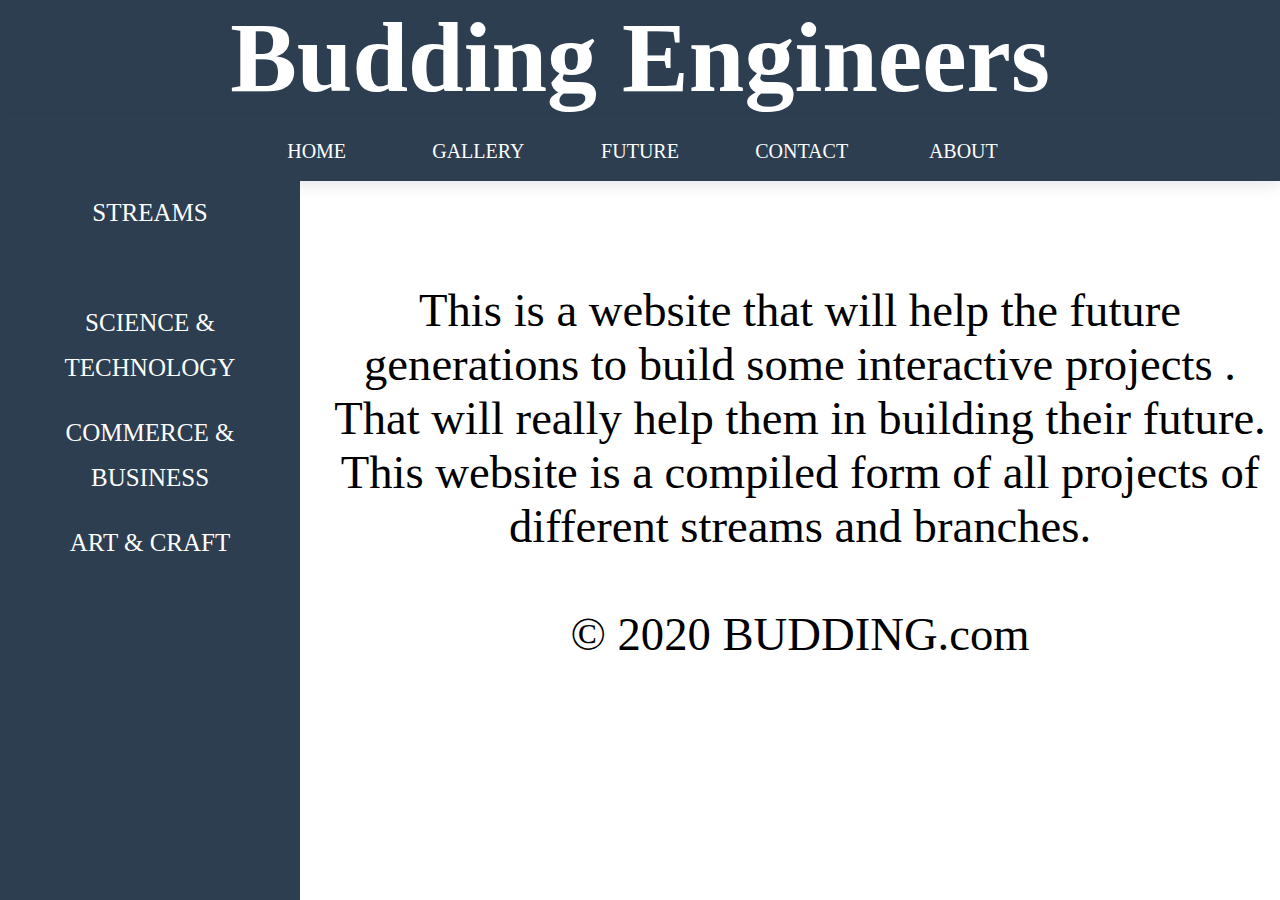
<file: index.html>
<!doctype html>
<html>
<link rel="stylesheet"
type="text/css"
href="BUDDINGstyle.css"
<head></head>
<body>
<h1 id="title" onclick="alert('Budding Engineers')";>
  Budding Engineers</h1>
<div class"drop">
<nav>
      <ul>
        <li><a href= "bhome.html">HOME</a></li>
          <li><a href="#">GALLERY</a></li>
            <li><a href="bfuture.html">FUTURE</a></li>
              <li><a href="#">CONTACT</a>
              <ul>
<li><a href="#">EMAIL</a></li>
<li><a href="#">TWITTER</a></li>
<li><a href="#">PHONE NO.</a></li>
</ul>
              </li>
              <li><a href="babout.html">ABOUT</a>
              <ul>
                   <li><a href="#">MISSION</a></li>
                   <li><a href="#">TEAM</a></li>
</ul>
              </li>
            </ul>
 </nav>
  </div>
        <br><br>
<p  class "indent" >This is a website that will help the future generations to build some interactive projects . That will really help them in building their future.
This website is a compiled form of all projects of different streams and branches. </p><br>
<p>&copy; 2020 BUDDING.com</p><br>
<br>

<div class="sidemenu">
<ul>
    <li>STREAMS</li>
  <li>SCIENCE & TECHNOLOGY <a onclick="bscience1.html"></li>
  <li>COMMERCE & BUSINESS</li>
  <li>ART & CRAFT</li>

</ul>
</div>
</p>
</div>
</body>
</html>
</file>
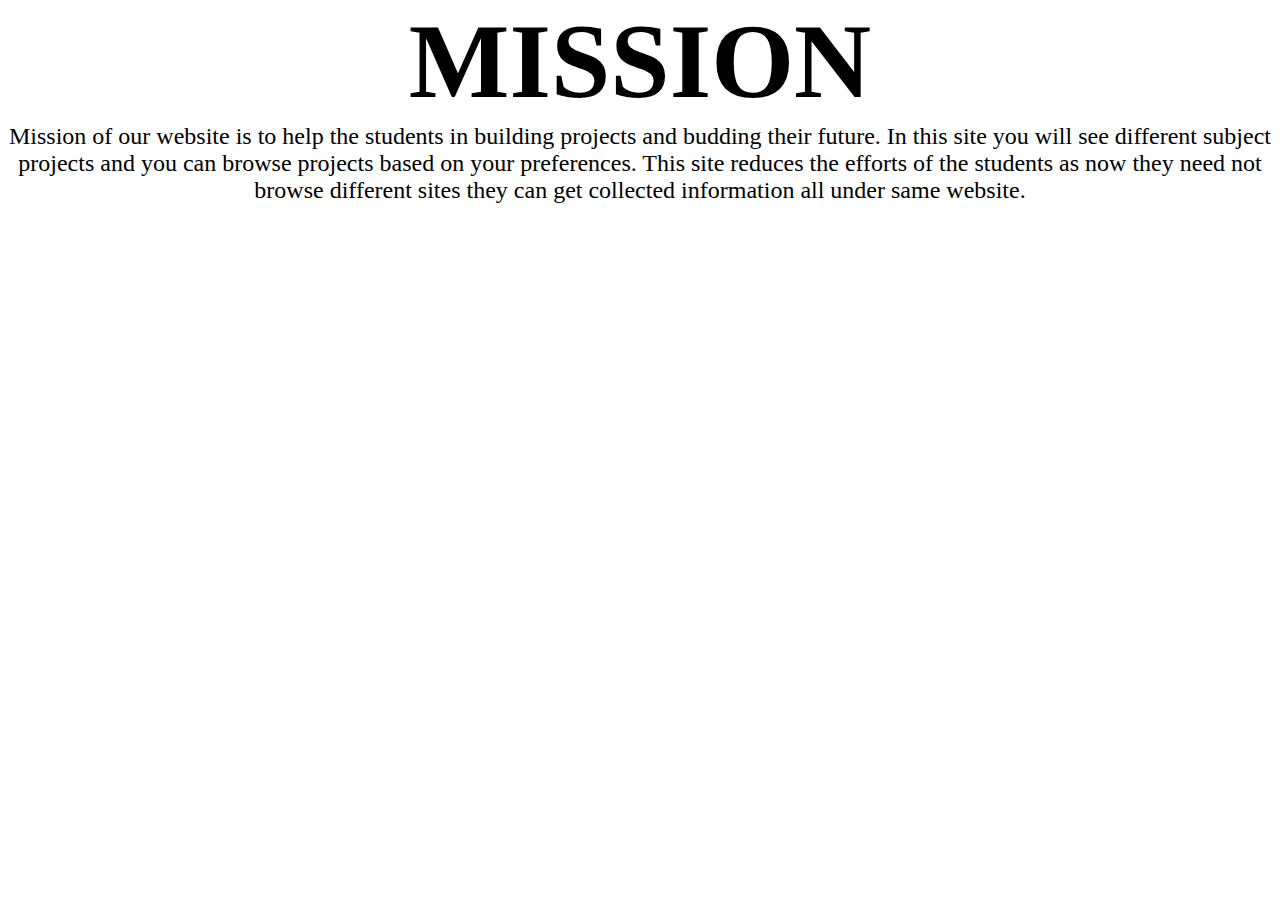
<file: babout.html>
<!DOCTYPE html>
<html>
<link rel="stylesheet"
  type="text/css"
  href="babout.css"
<head></head>
<body><h1>MISSION</h1>
  <p>Mission of our website is to help the students in building projects and budding their future.
    In this site you will see different subject projects and you can browse projects based on your preferences.
    This site reduces the efforts of the students as now they need not browse different sites they can get collected information all under same website.
   </p>
    </body>
    </html>
</file>
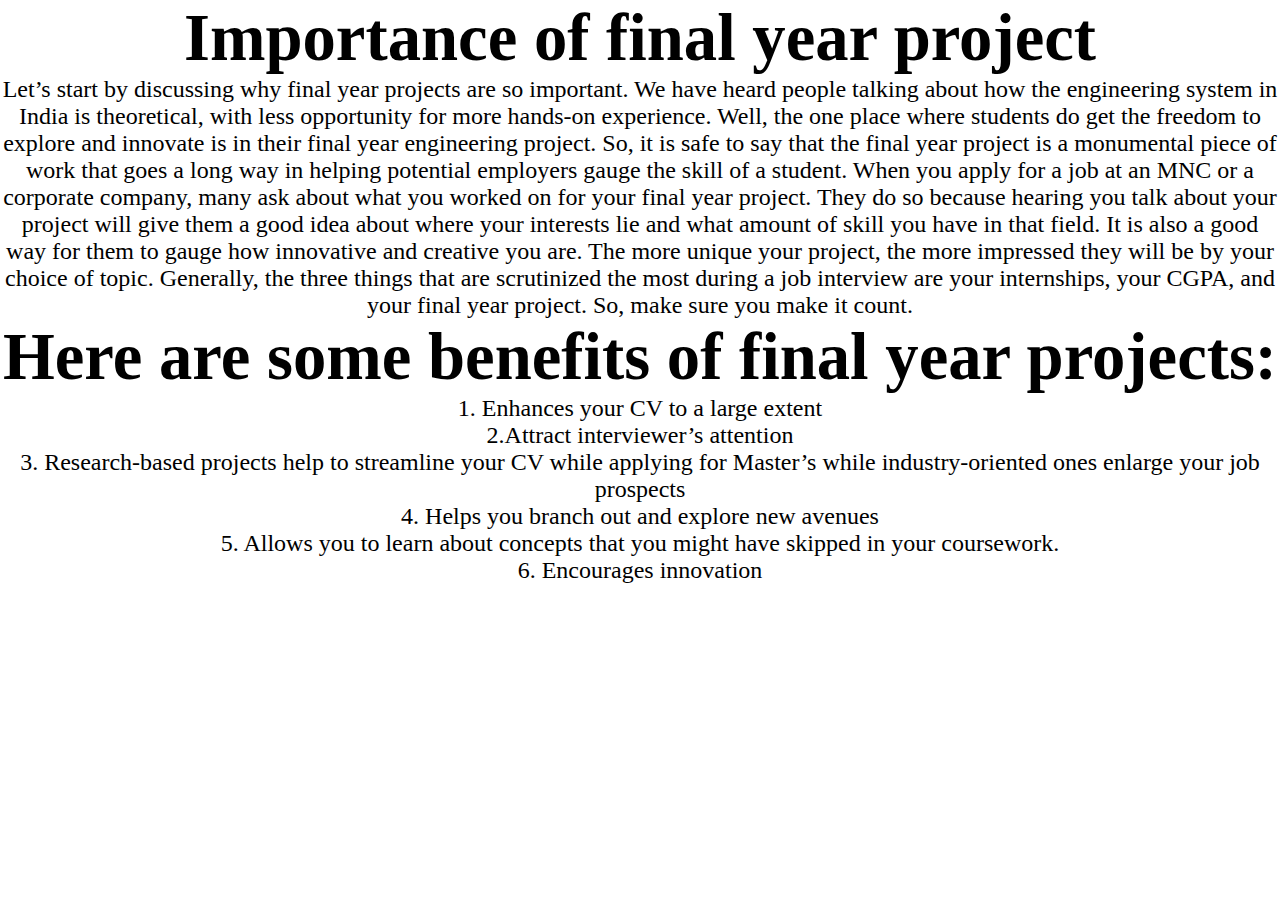
<file: bfuture.html>
<html>
<link rel="stylesheet"
  type="text/css"
  href="bfuture.css"
  <head></head>
<body>
<h2>Importance of final year project</h2>
<p>Let’s start by discussing why final year projects are so important. We have heard people talking about how the engineering system in India is theoretical, with less opportunity for more hands-on experience. Well, the one place where students do get the freedom to explore and innovate is in their final year engineering project. So, it is safe to say that the final year project is a monumental piece of work that goes a long way in helping potential employers gauge the skill of a student.

When you apply for a job at an MNC or a corporate company, many ask about what you worked on for your final year project. They do so because hearing you talk about your project will give them a good idea about where your interests lie and what amount of skill you have in that field. It is also a good way for them to gauge how innovative and creative you are. The more unique your project, the more impressed they will be by your choice of topic. Generally, the three things that are scrutinized the most during a job interview are your internships, your CGPA, and your final year project. So, make sure you make it count.</p>



<h2>Here are some benefits of final year projects:</h2>

<p>1. Enhances your CV to a large extent<br>
2.Attract interviewer’s attention<br>
3. Research-based projects help to streamline your CV while applying for Master’s while industry-oriented ones enlarge your job prospects<br>
4. Helps you branch out and explore new avenues<br>
5. Allows you to learn about concepts that you might have skipped in your coursework.<br>
6. Encourages innovation<br></p>
</body>
</html>
</file>
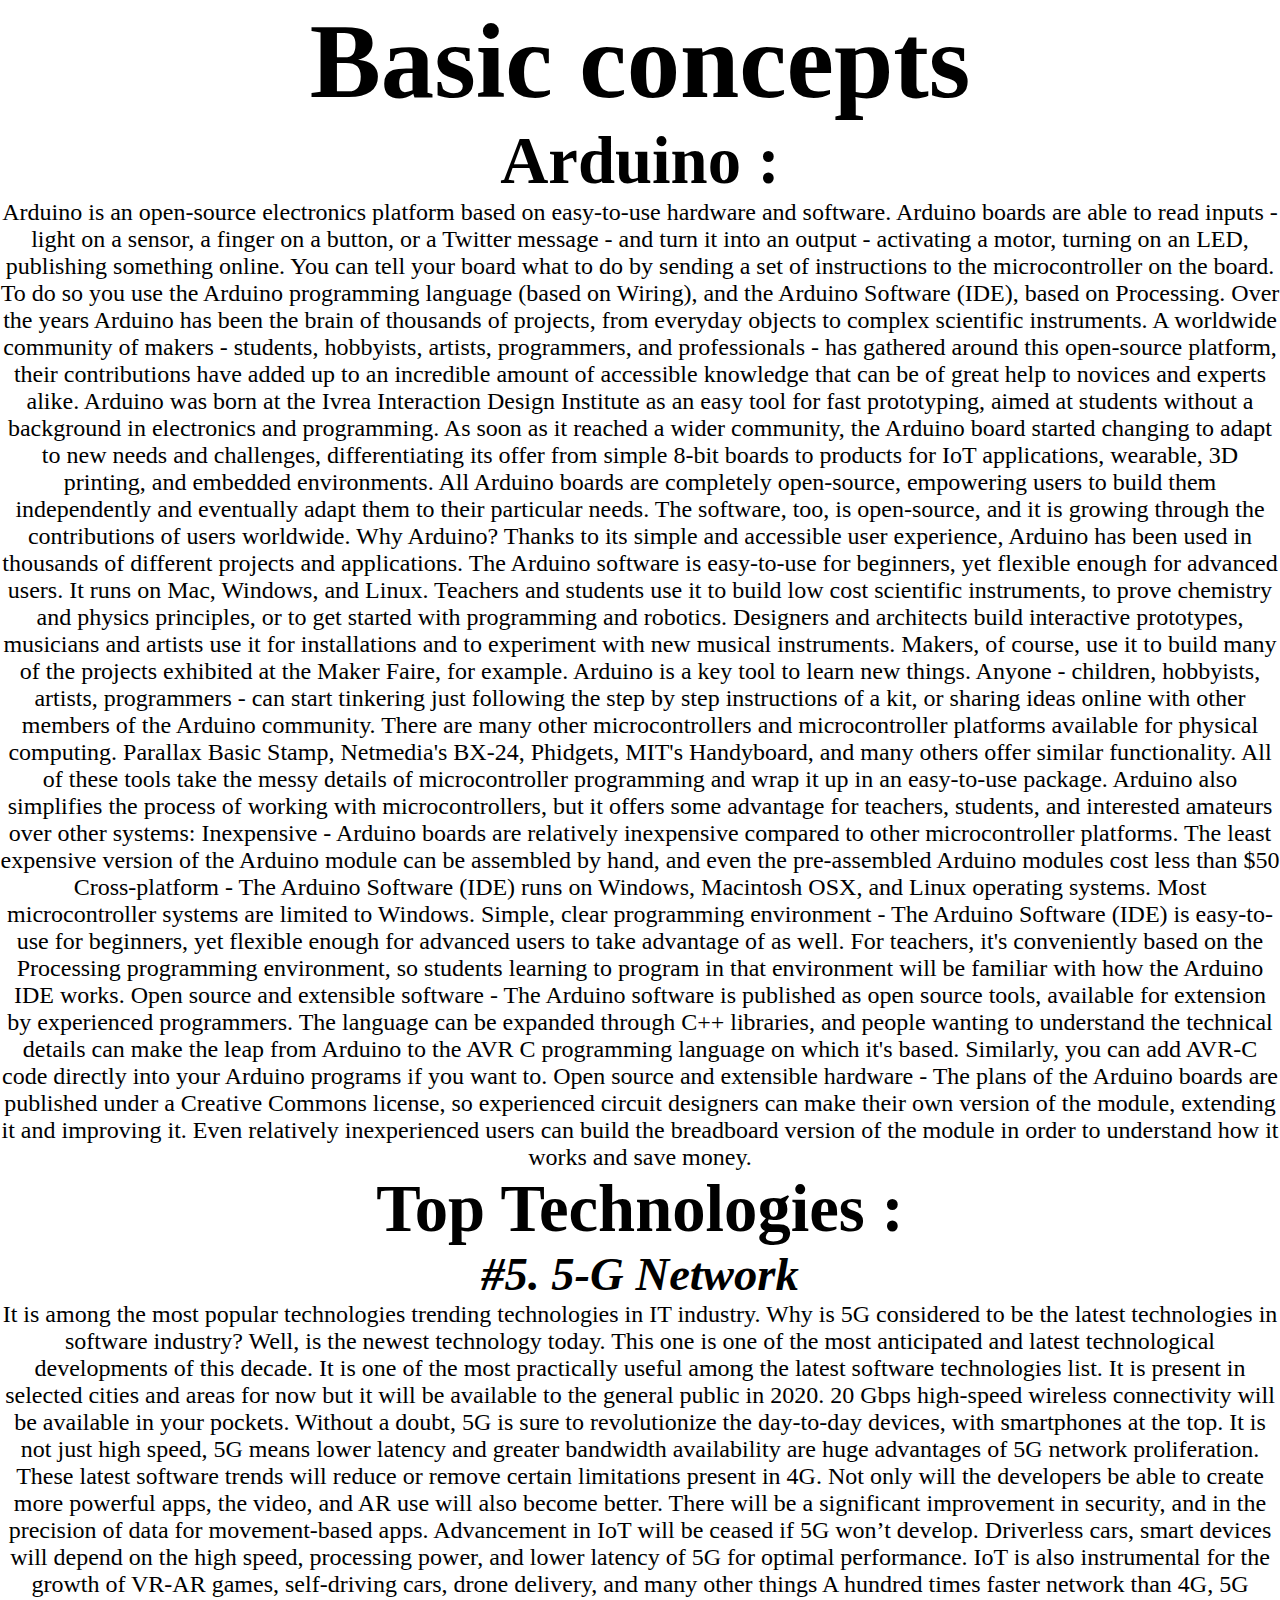
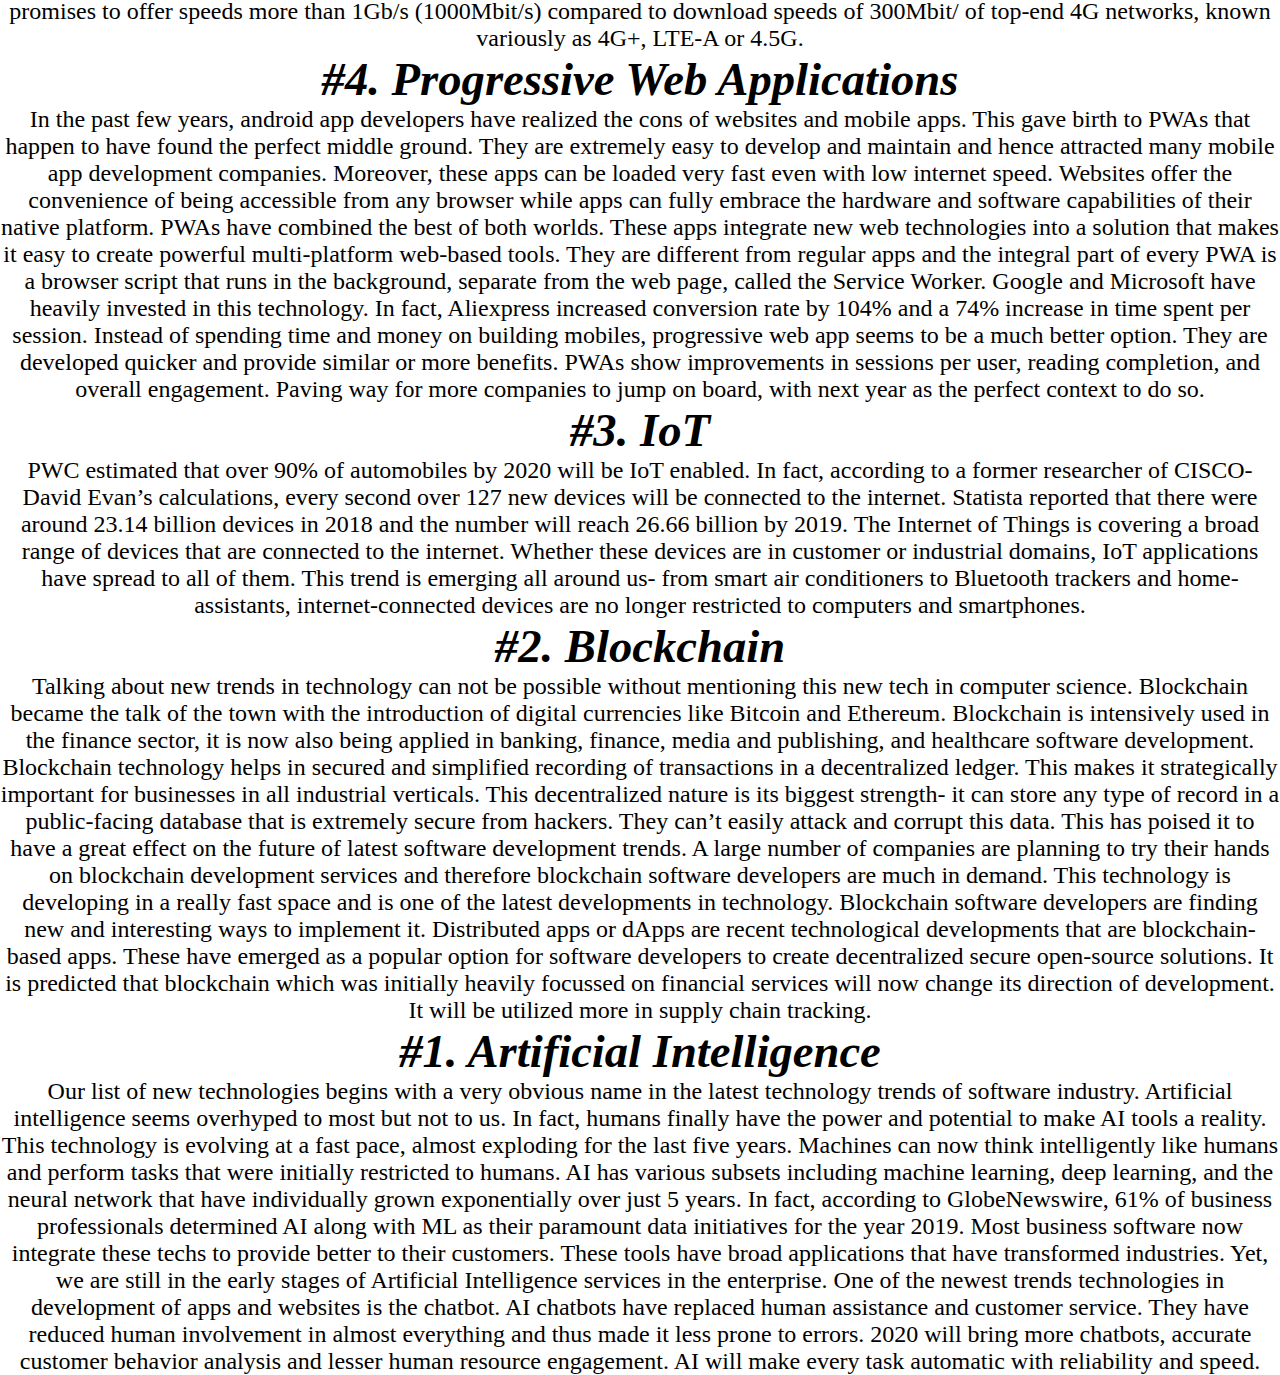
<file: bhome.html>
<!DOCTYPE html>
<html>
<link rel="stylesheet"
  type="text/css"
  href="Bhomestyle.css"
<head></head>
<body>

  <p><h1>Basic concepts</h1>
  <ul>
  <li><h2>Arduino : </h2><p>Arduino is an open-source electronics platform based on easy-to-use hardware and software. Arduino boards are able to read inputs - light on a sensor, a finger on a button, or a Twitter message - and turn it into an output - activating a motor, turning on an LED, publishing something online. You can tell your board what to do by sending a set of instructions to the microcontroller on the board. To do so you use the Arduino programming language (based on Wiring), and the Arduino Software (IDE), based on Processing.

Over the years Arduino has been the brain of thousands of projects, from everyday objects to complex scientific instruments. A worldwide community of makers - students, hobbyists, artists, programmers, and professionals - has gathered around this open-source platform, their contributions have added up to an incredible amount of accessible knowledge that can be of great help to novices and experts alike.

Arduino was born at the Ivrea Interaction Design Institute as an easy tool for fast prototyping, aimed at students without a background in electronics and programming. As soon as it reached a wider community, the Arduino board started changing to adapt to new needs and challenges, differentiating its offer from simple 8-bit boards to products for IoT applications, wearable, 3D printing, and embedded environments. All Arduino boards are completely open-source, empowering users to build them independently and eventually adapt them to their particular needs. The software, too, is open-source, and it is growing through the contributions of users worldwide.

Why Arduino?
Thanks to its simple and accessible user experience, Arduino has been used in thousands of different projects and applications. The Arduino software is easy-to-use for beginners, yet flexible enough for advanced users. It runs on Mac, Windows, and Linux. Teachers and students use it to build low cost scientific instruments, to prove chemistry and physics principles, or to get started with programming and robotics. Designers and architects build interactive prototypes, musicians and artists use it for installations and to experiment with new musical instruments. Makers, of course, use it to build many of the projects exhibited at the Maker Faire, for example. Arduino is a key tool to learn new things. Anyone - children, hobbyists, artists, programmers - can start tinkering just following the step by step instructions of a kit, or sharing ideas online with other members of the Arduino community.

There are many other microcontrollers and microcontroller platforms available for physical computing. Parallax Basic Stamp, Netmedia's BX-24, Phidgets, MIT's Handyboard, and many others offer similar functionality. All of these tools take the messy details of microcontroller programming and wrap it up in an easy-to-use package. Arduino also simplifies the process of working with microcontrollers, but it offers some advantage for teachers, students, and interested amateurs over other systems:

Inexpensive - Arduino boards are relatively inexpensive compared to other microcontroller platforms. The least expensive version of the Arduino module can be assembled by hand, and even the pre-assembled Arduino modules cost less than $50
Cross-platform - The Arduino Software (IDE) runs on Windows, Macintosh OSX, and Linux operating systems. Most microcontroller systems are limited to Windows.
Simple, clear programming environment - The Arduino Software (IDE) is easy-to-use for beginners, yet flexible enough for advanced users to take advantage of as well. For teachers, it's conveniently based on the Processing programming environment, so students learning to program in that environment will be familiar with how the Arduino IDE works.
Open source and extensible software - The Arduino software is published as open source tools, available for extension by experienced programmers. The language can be expanded through C++ libraries, and people wanting to understand the technical details can make the leap from Arduino to the AVR C programming language on which it's based. Similarly, you can add AVR-C code directly into your Arduino programs if you want to.
Open source and extensible hardware - The plans of the Arduino boards are published under a Creative Commons license, so experienced circuit designers can make their own version of the module, extending it and improving it. Even relatively inexperienced users can build the breadboard version of the module in order to understand how it works and save money.</p></li>
  <li><h2>Top Technologies : </h2>
  <h3>#5.  5-G Network  </h3><p>It is among the most popular technologies trending technologies in IT industry. Why is 5G considered to be the latest technologies in software industry? Well, is the newest technology today.

This one is one of the most anticipated and latest technological developments of this decade. It is one of the most practically useful among the latest software technologies list. It is present in selected cities and areas for now but it will be available to the general public in 2020. 20 Gbps high-speed wireless connectivity will be available in your pockets.

Without a doubt, 5G is sure to revolutionize the day-to-day devices, with smartphones at the top. It is not just high speed, 5G means lower latency and greater bandwidth availability are huge advantages of 5G network proliferation.

These latest software trends will reduce or remove certain limitations present in 4G. Not only will the developers be able to create more powerful apps, the video, and AR use will also become better. There will be a significant improvement in security, and in the precision of data for movement-based apps.

Advancement in IoT will be ceased if 5G won’t develop. Driverless cars, smart devices will depend on the high speed, processing power, and lower latency of 5G for optimal performance. IoT is also instrumental for the growth of VR-AR games, self-driving cars, drone delivery, and many other things

A hundred times faster network than 4G, 5G promises to offer speeds more than 1Gb/s (1000Mbit/s) compared to download speeds of 300Mbit/ of top-end 4G networks, known variously as 4G+, LTE-A or 4.5G.</p>
 <p><h3>#4.  Progressive Web Applications  </h3>
  In the past few years, android app developers have realized the cons of websites and mobile apps. This gave birth to PWAs that happen to have found the perfect middle ground.

They are extremely easy to develop and maintain and hence attracted many mobile app development companies. Moreover, these apps can be loaded very fast even with low internet speed.

Websites offer the convenience of being accessible from any browser while apps can fully embrace the hardware and software capabilities of their native platform. PWAs have combined the best of both worlds.

These apps integrate new web technologies into a solution that makes it easy to create powerful multi-platform web-based tools. They are different from regular apps and the integral part of every PWA is a browser script that runs in the background, separate from the web page, called the Service Worker.
Google and Microsoft have heavily invested in this technology. In fact, Aliexpress increased conversion rate by 104% and a 74% increase in time spent per session.

Instead of spending time and money on building mobiles, progressive web app seems to be a much better option. They are developed quicker and provide similar or more benefits.

PWAs show improvements in sessions per user, reading completion, and overall engagement. Paving way for more companies to jump on board, with next year as the perfect context to do so.</p>
<p><h3>#3.  IoT  </h3>
PWC estimated that over 90% of automobiles by 2020 will be IoT enabled. In fact, according to a former researcher of CISCO- David Evan’s calculations, every second over 127 new devices will be connected to the internet.

Statista reported that there were around 23.14 billion devices in 2018 and the number will reach 26.66 billion by 2019.

The Internet of Things is covering a broad range of devices that are connected to the internet. Whether these devices are in customer or industrial domains, IoT applications have spread to all of them.

This trend is emerging all around us- from smart air conditioners to Bluetooth trackers and home-assistants, internet-connected devices are no longer restricted to computers and smartphones.</p>
<p><h3>#2.  Blockchain  </h3>
Talking about new trends in technology can not be possible without mentioning this new tech in computer science.

Blockchain became the talk of the town with the introduction of digital currencies like Bitcoin and Ethereum. Blockchain is intensively used in the finance sector, it is now also being applied in banking, finance, media and publishing, and healthcare software development.

Blockchain technology helps in secured and simplified recording of transactions in a decentralized ledger. This makes it strategically important for businesses in all industrial verticals.

This decentralized nature is its biggest strength- it can store any type of record in a public-facing database that is extremely secure from hackers. They can’t easily attack and corrupt this data. This has poised it to have a great effect on the future of latest software development trends.

A large number of companies are planning to try their hands on blockchain development services and therefore blockchain software developers are much in demand.
This technology is developing in a really fast space and is one of the latest developments in technology. Blockchain software developers are finding new and interesting ways to implement it.

Distributed apps or dApps are recent technological developments that are blockchain-based apps. These have emerged as a popular option for software developers to create decentralized secure open-source solutions.

It is predicted that blockchain which was initially heavily focussed on financial services will now change its direction of development. It will be utilized more in supply chain tracking.</p>
<p><h3>#1.  Artificial Intelligence  </h3>
Our list of new technologies begins with a very obvious name in the latest technology trends of software industry. Artificial intelligence seems overhyped to most but not to us. In fact, humans finally have the power and potential to make AI tools a reality.

This technology is evolving at a fast pace, almost exploding for the last five years. Machines can now think intelligently like humans and perform tasks that were initially restricted to humans.

AI has various subsets including machine learning, deep learning, and the neural network that have individually grown exponentially over just 5 years. In fact, according to GlobeNewswire, 61% of business professionals determined AI along with ML as their paramount data initiatives for the year 2019.

Most business software now integrate these techs to provide better to their customers. These tools have broad applications that have transformed industries. Yet, we are still in the early stages of Artificial Intelligence services in the enterprise.

One of the newest trends technologies in development of apps and websites is the chatbot. AI chatbots have replaced human assistance and customer service. They have reduced human involvement in almost everything and thus made it less prone to errors.

2020 will bring more chatbots, accurate customer behavior analysis and lesser human resource engagement. AI will make every task automatic with reliability and speed.</p>
</li>
</ul>
  </p>

  </body>
  </html>
</file>
<file: BUDDINGstyle.css>
*{
  margin:0;
  padding:0;
color: black;
text-decoration: none;

}
body{

  color : black;
  font-size : 35pt;
  font-style : black bold;
  background: white;
  background-repeat: no-repeat;
text-align: center;

background-size: cover;

}

h1{
  font-size : 100px;
  color : white;
  font-style : bold;
  text-align : center;
  background:#2c3e50;
}
.indent{
  margin-left : 50pt;
  margin-right : 50pt;
  margin-top: auto;


}
p{
  indent:right;
  margin-left: 25%;
}
nav{
  height: 60px;
  box-shadow: 0 10px 15px rgba(0,0,0,0.1);
    background :#2c3e50;
}

nav ul{
  padding: 0;
  margin: 0;
  float:center;
  background :#2c3e50;
indent:center;

}
nav ul li{
    list-style : none;
    display:inline-block;
    transition: 0.6s all ease;
   background :#2c3e50;
    width: 150px;
    position: relative;
  }

  nav ul li ul{
  display: none;
  height: 5px;
  font-size: 25px;
  }

nav ul li a:hover{
  background :#243342;
cursor: pointer;
height: 60px;
}
nav ul li:hover>ul{
display:block;


}
nav ul li a{
  display: block;
  color:white;
 padding: 0 15px;
 text-decoration: none;
 line-height: 60px;
  font-size: 20px;
}
nav ul ul{
  position:absolute;
  top: 60px;
  display: none;
}
nav ul ul li{
  display: list-item;
  position:relative;

  float:none;
  width:150px;
}
.sidemenu{
  position:fixed;
  left:0;
  width:300px;
  height: 100%;
  background:#2c3e50;
  z-index: 180px; /* Stay on top */
 top: 180px; /* Stay at the top */
}
.sidemenu li{
  margin-top: 0;
  indent: top;
  height: 50px;
  height: fixed;

}

.sidemenu ul li{
  display: block;
  height: 110px;;
  width: 300px;
  line-height: 45px;
  font-size: 25px;
  font-display: block;
  color: white;
  padding-left: 20px;
  box-sizing: border-box;
  border-top:#2c3e50;
  border-bottom: #2c3e50;
  transition: 0.4s;
  text-indent: center;
    padding:10px;
}
.sidemenu ul li:hover{
  padding-left: 50px;
}
</file>
<file: babout.css>
*{
  margin: 0px;
  padding:0;
color: black;
text-decoration: none;


}
body{
  color : black;
  font-size : 18pt;
  font-style : black bold;
  background:url(https://www.superbest.pl/wp-content/uploads/2016/01/WebDev-1100x619.jpg);
  background-repeat: no-repeat;
  text-align: center;

  background-size: cover;
}
h2{
  font-size: 50pt;

}
h3{
  font-style: italic;
  font-size: 35pt;
}
h1{
  font-size: 80pt;
}
</file>
<file: bfuture.css>
*{
  margin: 0px;
  padding:0;
color: black;
text-decoration: none;


}
body{
  color : black;
  font-size : 18pt;
  font-style : black bold;
  background:url(https://www.superbest.pl/wp-content/uploads/2016/01/WebDev-1100x619.jpg);
  background-repeat: no-repeat;
  text-align: center;

  background-size: cover;
}
h2{
  font-size: 50pt;

}
h3{
  font-style: italic;
  font-size: 35pt;
}
h1{
  font-size: 80pt;
}
</file>
<file: Bhomestyle.css>
*{
  margin: 0px;
  padding:0;
color: black;
text-decoration: none;


}
body{
  color : black;
  font-size : 18pt;
  font-style : black bold;
  background: url(https://www.superbest.pl/wp-content/uploads/2016/01/WebDev-1100x619.jpg);
  background-repeat: no-repeat;
  text-align: center;

  background-size: cover;
}
h2{
  font-size: 50pt;

}
h3{
  font-style: italic;
  font-size: 35pt;
}
h1{
  font-size: 80pt;
}
</file>
